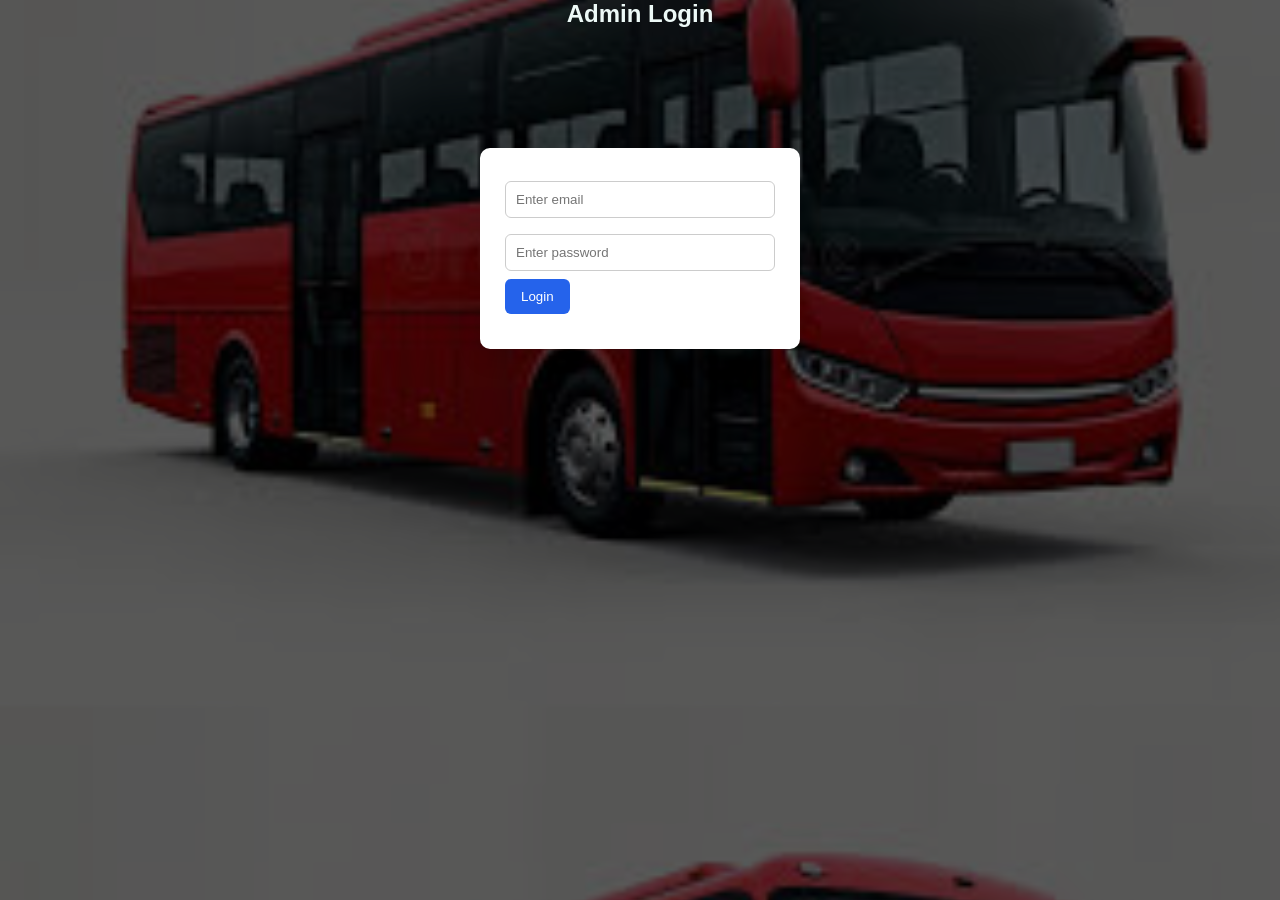
<file: frontend/admin/index.html>
<!DOCTYPE html>
<html lang="en">
<head>
  <meta charset="UTF-8">
  <title>Admin Login</title>
  <link rel="stylesheet" href="css/admin.css">
</head>
<body>

  <h2>Admin Login</h2>

  <div class="login-box">
    <input type="email" id="email" placeholder="Enter email">
    <input type="password" id="password" placeholder="Enter password">
    <button onclick="login()">Login</button>
    <p id="error"></p>
  </div>

  <script src="js/admin.js"></script>
</body>
</html>
</file>
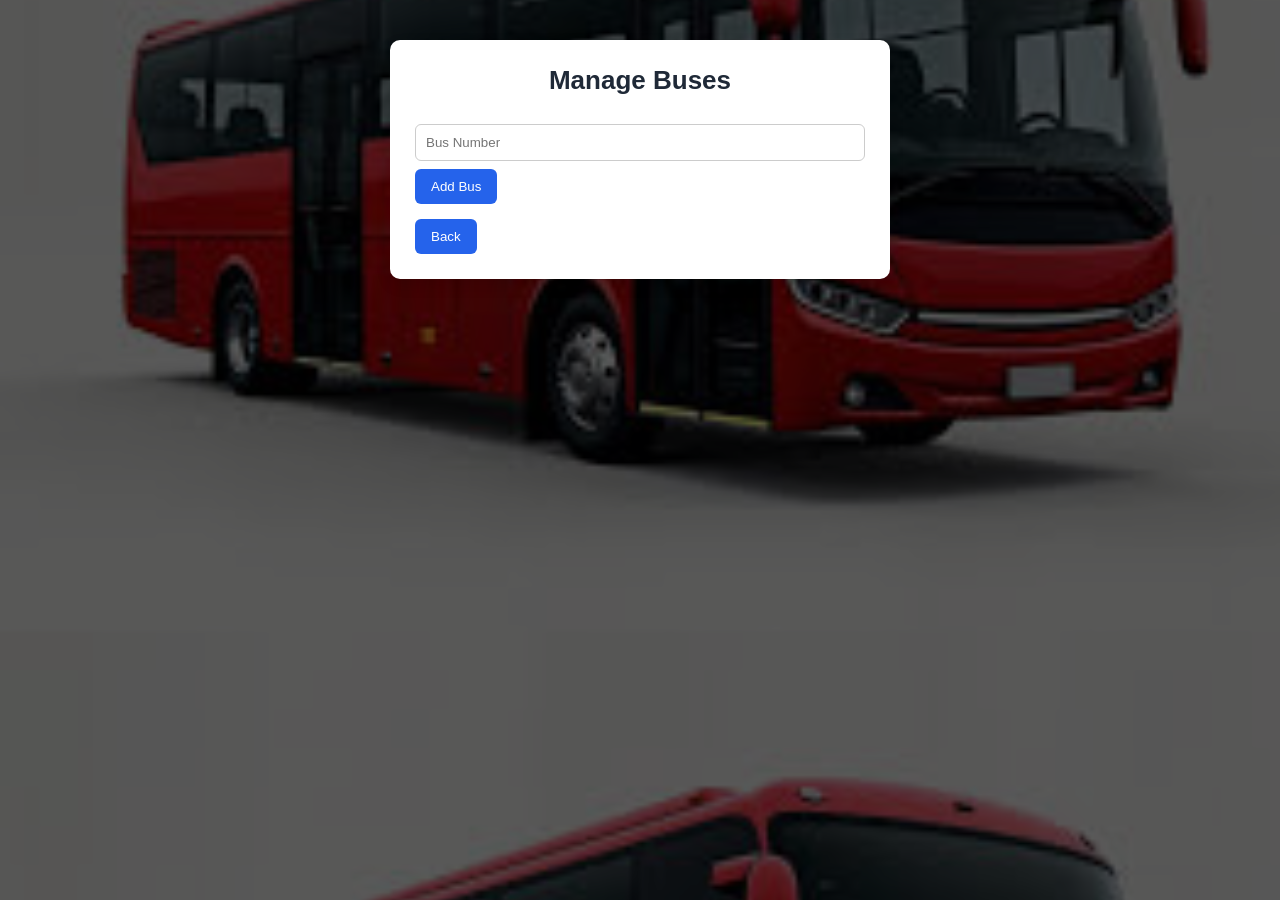
<file: frontend/admin/buses.html>
<!DOCTYPE html>
<html lang="en">
<head>
  <meta charset="UTF-8">
  <title>Bus Management</title>
  <link rel="stylesheet" href="css/admin.css">
</head>
<!-- <body>

  <h2>Manage Buses</h2>

  <input type="text" id="busNumber" placeholder="Bus Number">
  <button onclick="addBus()">Add Bus</button>

  <ul id="busList"></ul>

  <button onclick="location.href='dashboard.html'">Back</button>

  <script src="js/buses.js"></script>
</body> -->

<body>

  <div class="container">
    <h2 class="card-title">Manage Buses</h2>


    <input type="text" id="busNumber" placeholder="Bus Number">
    <button onclick="addBus()">Add Bus</button>

    <ul id="busList"></ul>

    <button onclick="location.href='dashboard.html'">Back</button>
  </div>

  <script src="js/buses.js"></script>
</body>

</html>
</file>
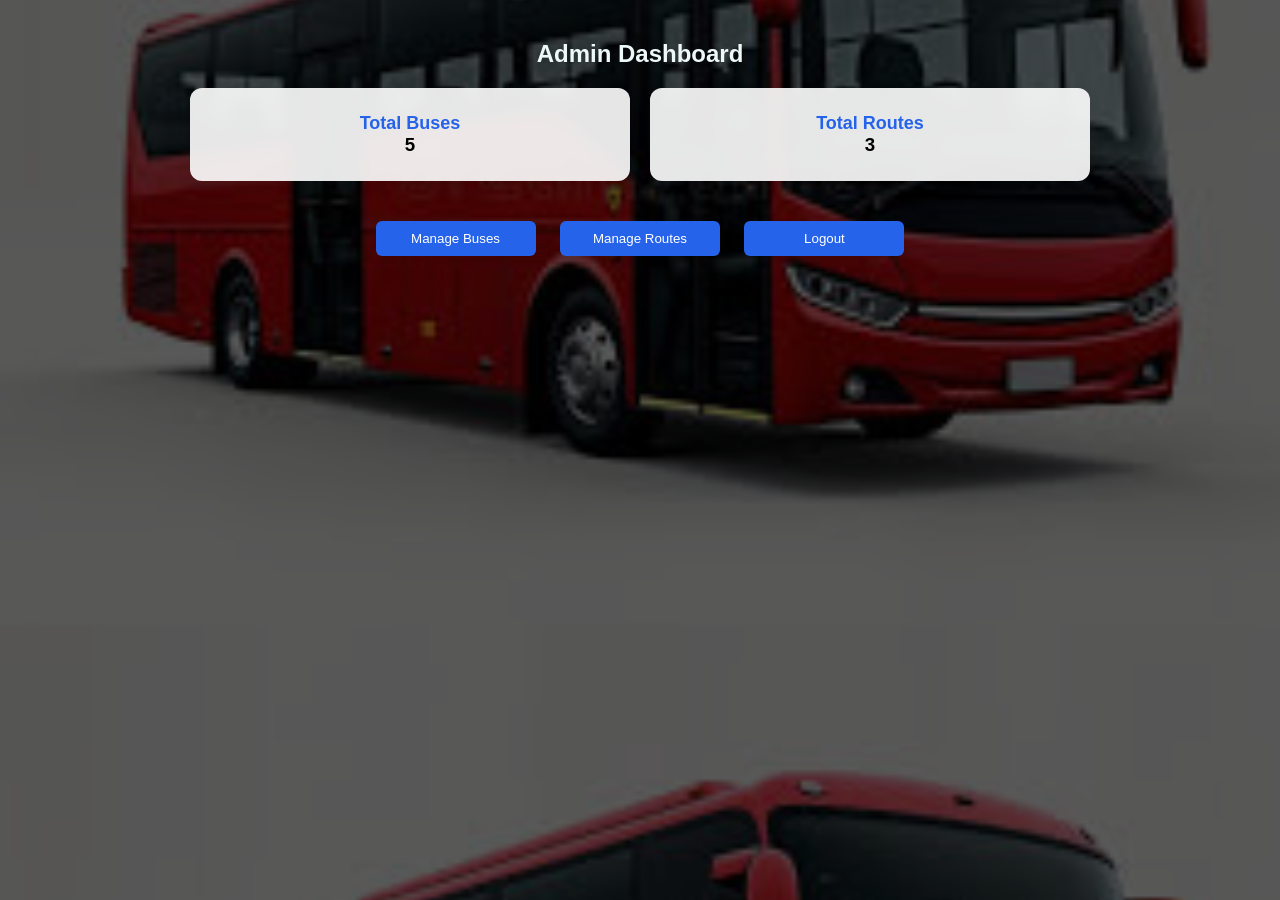
<file: frontend/admin/dashboard.html>
<!DOCTYPE html>
<html lang="en">
<head>
  <meta charset="UTF-8">
  <title>Admin Dashboard</title>
  <link rel="stylesheet" href="css/admin.css">
</head>
<body>

  <!-- <h2>Admin Dashboard</h2>

  <div class="card">
    <p>Total Buses: 5</p>
    <p>Total Routes: 3</p>
  </div>

  <button onclick="location.href='buses.html'">Manage Buses</button>
  <button onclick="location.href='routes.html'">Manage Routes</button>
  <button onclick="location.href='index.html'">Logout</button>

</body> -->



<body>

  <div class="dashboard">
<!-- <img src="assets/bus-bg.png" class="logo"> -->

    <h2>Admin Dashboard</h2>

    <div class="card-container">
      <div class="card">
        <p>Total Buses</p>
        <h3>5</h3>
      </div>
      <div class="card">
        <p>Total Routes</p>
        <h3>3</h3>
      </div>
    </div>

    <div class="actions">
      <button onclick="location.href='buses.html'">Manage Buses</button>
      <button onclick="location.href='routes.html'">Manage Routes</button>
      <button onclick="location.href='index.html'">Logout</button>
    </div>
  </div>

</body>

</html>
</file>
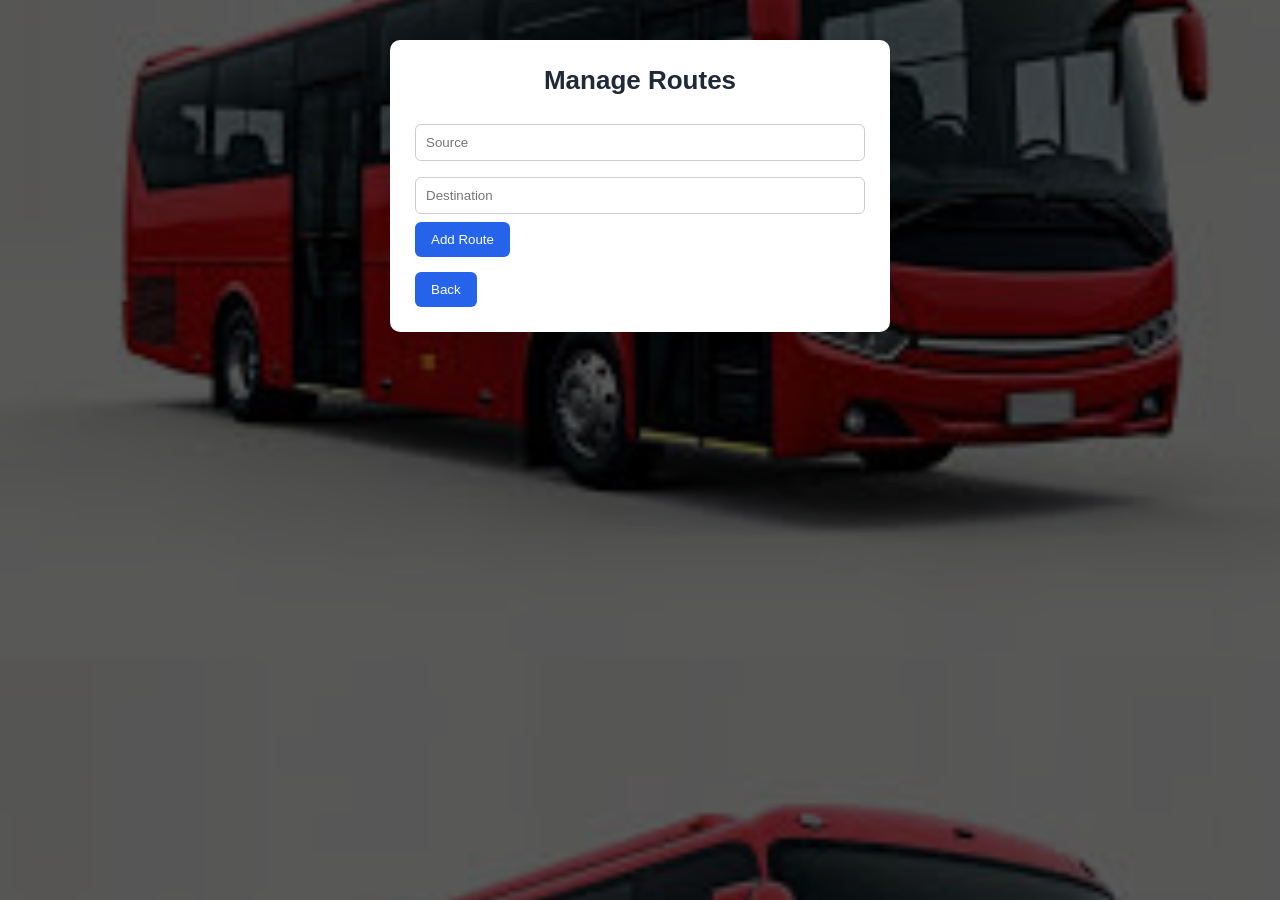
<file: frontend/admin/routes.html>
<!DOCTYPE html>
<html lang="en">
<head>
  <meta charset="UTF-8">
  <title>Route Management</title>
  <link rel="stylesheet" href="css/admin.css">
</head>
<!-- <body>

  <h2>Manage Routes</h2>

  <input type="text" id="source" placeholder="Source">
  <input type="text" id="destination" placeholder="Destination">
  <button onclick="addRoute()">Add Route</button>

  <ul id="routeList"></ul>

  <button onclick="location.href='dashboard.html'">Back</button>

  <script src="js/routes.js"></script>
</body> -->

<body>

  <div class="container">
    <h2 class="card-title">Manage Routes</h2>
    <!-- <h2>Manage Routes</h2> -->

    <input type="text" id="source" placeholder="Source">
    <input type="text" id="destination" placeholder="Destination">
    <button onclick="addRoute()">Add Route</button>

    <ul id="routeList"></ul>

    <button onclick="location.href='dashboard.html'">Back</button>
  </div>

  <script src="js/routes.js"></script>
</body>
</html>
</file>
<file: frontend/admin/css/admin.css>
/* body {
  font-family: Arial, sans-serif;
  padding: 20px;
}

input {
  padding: 8px;
  margin: 5px;
}

button {
  padding: 8px 12px;
  margin: 5px;
  cursor: pointer;
}

.login-box, .card {
  border: 1px solid #ccc;
  padding: 15px;
  width: 300px;
} */








* {
  margin: 0;
  padding: 0;
  box-sizing: border-box;
  font-family: "Segoe UI", Arial, sans-serif;
}

/* body {
  background: #f4f6f9;
  min-height: 100vh;
} */

body {
  background: linear-gradient(
      rgba(0, 0, 0, 0.65),
      rgba(0, 0, 0, 0.65)
    ),
    url("../assets/bus-bg2.jpg");
  background-size: cover;
  background-position: center;
  /* min-height: 100vh; */
}

/* ---------- COMMON ---------- */
h2 {
  text-align: center;
  margin-bottom: 20px;
  color: #edf9f7;
}

button {
  background: #2563eb;
  color: white;
  border: none;
  padding: 10px 16px;
  border-radius: 6px;
  cursor: pointer;
  transition: 0.3s;
}

button:hover {
  background: #1e40af;
}

.actions button {
  width: 160px;
}

input {
  width: 100%;
  padding: 10px;
  margin: 8px 0;
  border-radius: 6px;
  border: 1px solid #ccc;
}

.card-title {
  color: #1f2937;              /* dark gray (perfect on white) */
  font-size: 26px;
  font-weight: 600;
  text-align: center;
  margin-bottom: 20px;
}


/* ---------- LOGIN ---------- */
.login-box {
  background: white;
  color: #333;
  width: 320px;
  padding: 25px;
  margin: 120px auto;
  border-radius: 10px;
  box-shadow: 0 10px 25px rgba(0, 0, 0, 0.1);
}

#error {
  text-align: center;
  margin-top: 10px;
}

/* ---------- DASHBOARD ---------- */
.dashboard {
  max-width: 900px;
  margin: 40px auto;
}

.card-container {
  display: flex;
  gap: 20px;
  margin-bottom: 30px;
}

.card {
  flex: 1;
  backdrop-filter: blur(8px);
  background: rgba(255, 255, 255, 0.9);
  padding: 25px;
  border-radius: 12px;
  text-align: center;
  box-shadow: 0 6px 15px rgba(0, 0, 0, 0.08);
}

.card p {
  font-size: 18px;
  font-weight: bold;
  color: #2563eb;
}

/* ---------- ACTION BUTTONS ---------- */
.actions {
  text-align: center;
}

.actions button {
  margin: 10px;
}

/* ---------- LIST PAGES ---------- */
.container {
  max-width: 500px;
  background: white;
  margin: 40px auto;
  padding: 25px;
  border-radius: 10px;
  box-shadow: 0 6px 15px rgba(0, 0, 0, 0.1);
}

ul {
  list-style: none;
  margin-top: 15px;
}

li {
  background: #f1f5f9;
  padding: 10px;
  margin-bottom: 8px;
  border-radius: 6px;
  display: flex;
  justify-content: space-between;
  align-items: center;
}

li button {
  background: #dc2626;
}

li button:hover {
  background: #991b1b;
}
</file>
